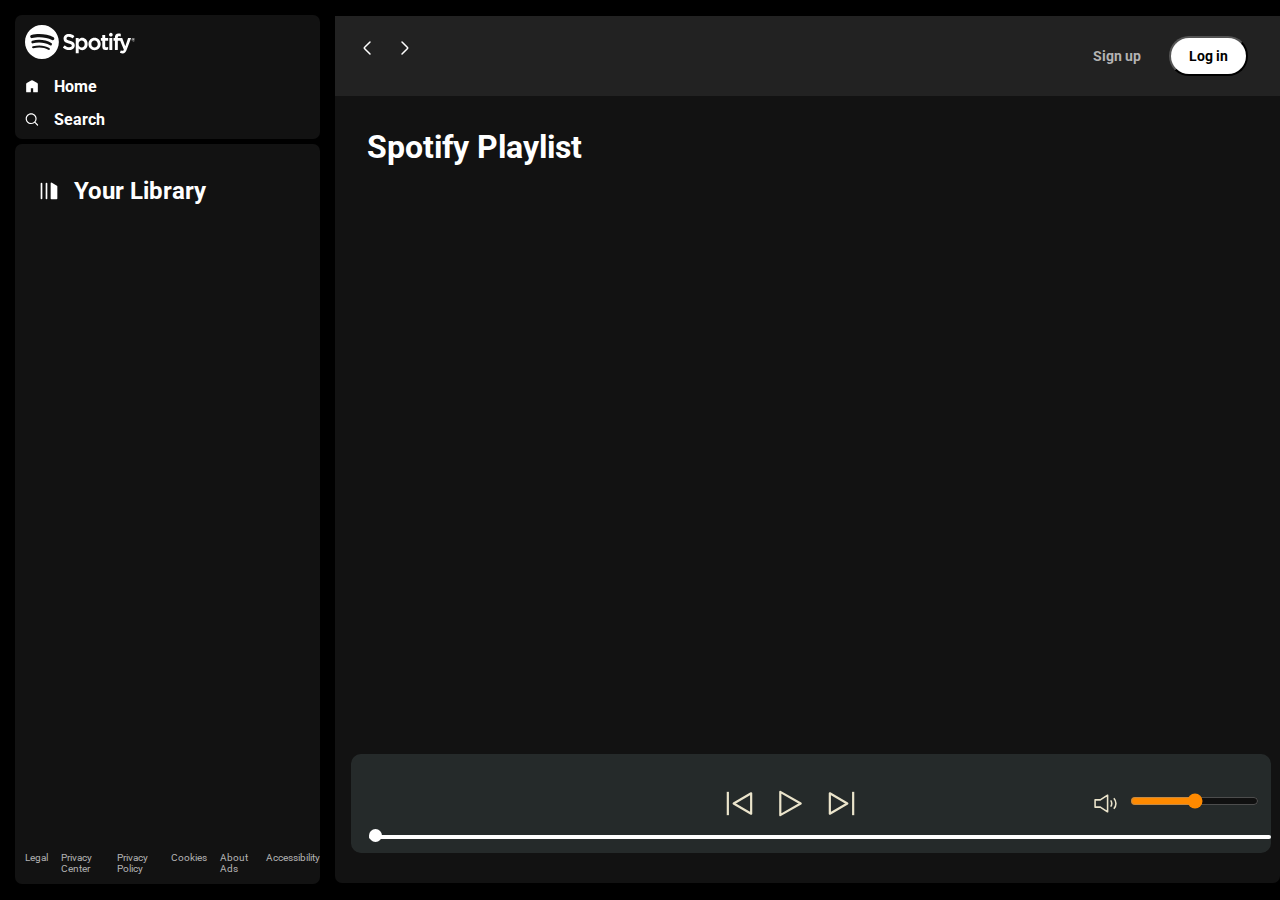
<file: index.html>
<!DOCTYPE html>
<html lang="en">

<head>
    <meta charset="UTF-8">
    <meta name="viewport" content="width=device-width, initial-scale=1.0">
    <title>Spotify - Web Player: Music for everyone</title>
    <link rel="icon" type="image/x-icon" href="img/favicon (1).ico">
    <link rel="stylesheet" href="css/utility.css">
    <link rel="stylesheet" href="css/style.css">
</head>

<body>
    <div class="container flex bg-black">
        <div class="left">
            <div class="close">
                <img width="30" class="invert" src="img/close.svg" alt="close">
            </div>
            <div class="home bg-grey rounded m-1 p-1">
                <div class="logo"><img width="110" class="invert" src="img/logo.svg" alt="logo"></div>
                <ul>
                    <li><img class="invert" src="img/home.svg" alt="home">Home</li>
                    <li><img class="invert" src="img/search.svg" alt="search">Search</li>
                </ul>
            </div>
            <div class="library bg-grey rounded m-1 p-1">
                <div class="heading">
                    <img class="invert" src="img/playlist.svg" alt="playlist">
                    <h2>
                        Your Library
                    </h2>
                </div>
                <div class="songList">
                    <ul>

                    </ul>
                </div>
                <div class="footer">
                    <div><a href="https://www.spotify.com/jp/legal/"><span>Legal</span></a></div>
                    <div><a href="https://www.spotify.com/jp/privacy/"><span>Privacy Center</span></a></div>
                    <div><a href="https://www.spotify.com/jp/legal/privacy-policy/"><span>Privacy Policy</span></a>
                    </div>
                    <div><a href="https://www.spotify.com/jp/legal/cookies-policy/"><span>Cookies</span></a></div>
                    <div><a href="https://www.spotify.com/jp/legal/privacy-policy/#s3"><span>About Ads</span></a></div>
                    <div><a href="https://www.spotify.com/jp/accessibility/"><span>Accessibility</span></a></div>
                </div>
            </div>
        </div>

        <div class="right bg-grey rounded">
            <div class="header">
                <div class="nav">
                    <div class="hamburgerContainer">
                        <img width="40" class="invert hamburger" src="img/hamburger.svg" alt="hamburger">
                        <svg width="24" height="24" viewBox="0 0 24 24" fill="none" xmlns="http://www.w3.org/2000/svg">
                            <path
                                d="M15 6L9.70711 11.2929C9.37377 11.6262 9.20711 11.7929 9.20711 12C9.20711 12.2071 9.37377 12.3738 9.70711 12.7071L15 18"
                                stroke="#ffffff" stroke-width="1.5" stroke-linecap="round" stroke-linejoin="round" />
                        </svg>
                        <svg width="24" height="24" viewBox="0 0 24 24" fill="none" xmlns="http://www.w3.org/2000/svg">
                            <path
                                d="M9 18L14.2929 12.7071C14.6262 12.3738 14.7929 12.2071 14.7929 12C14.7929 11.7929 14.6262 11.6262 14.2929 11.2929L9 6"
                                stroke="#ffffff" stroke-width="1.5" stroke-linecap="round" stroke-linejoin="round" />
                        </svg>
                    </div>
                </div>
                <div class="buttons">
                    <button class="signupbtn">Sign up</button>
                    <button class="loginbtn">Log in</button>
                </div>
            </div>
            <div class="spotifyPlaylists">
                <h1>Spotify Playlist</h1>
                <div class="cardContainer"></div>
                <div class="playbar">
                    <div class="seekbar">
                        <div class="circle">

                        </div>
                    </div>
                    <div class="abovebar">

                        <div class="songinfo"></div>
                        <div class="songbuttons">
                            <img width="35" id="previous" src="img/prevsong.svg" alt="previous-song">
                            <img width="35" id="play" src="img/play.svg" alt="play-song">
                            <img width="35" id="next" src="img/nextsong.svg" alt="next-song">
                        </div>
                        <div class="timevol">
                            <div class="songtime"></div>
                            <div class="volume">
                                <img width="25" src="img/volume.svg" alt="volume">
                                <div class="range">
                                    <input type="range" name="volume">
                                </div>
                            </div>
                        </div>
                    </div>
                </div>
            </div>
        </div>
    </div>

    <script src="js/scripts.js"></script>
</body>

</html>
</file>
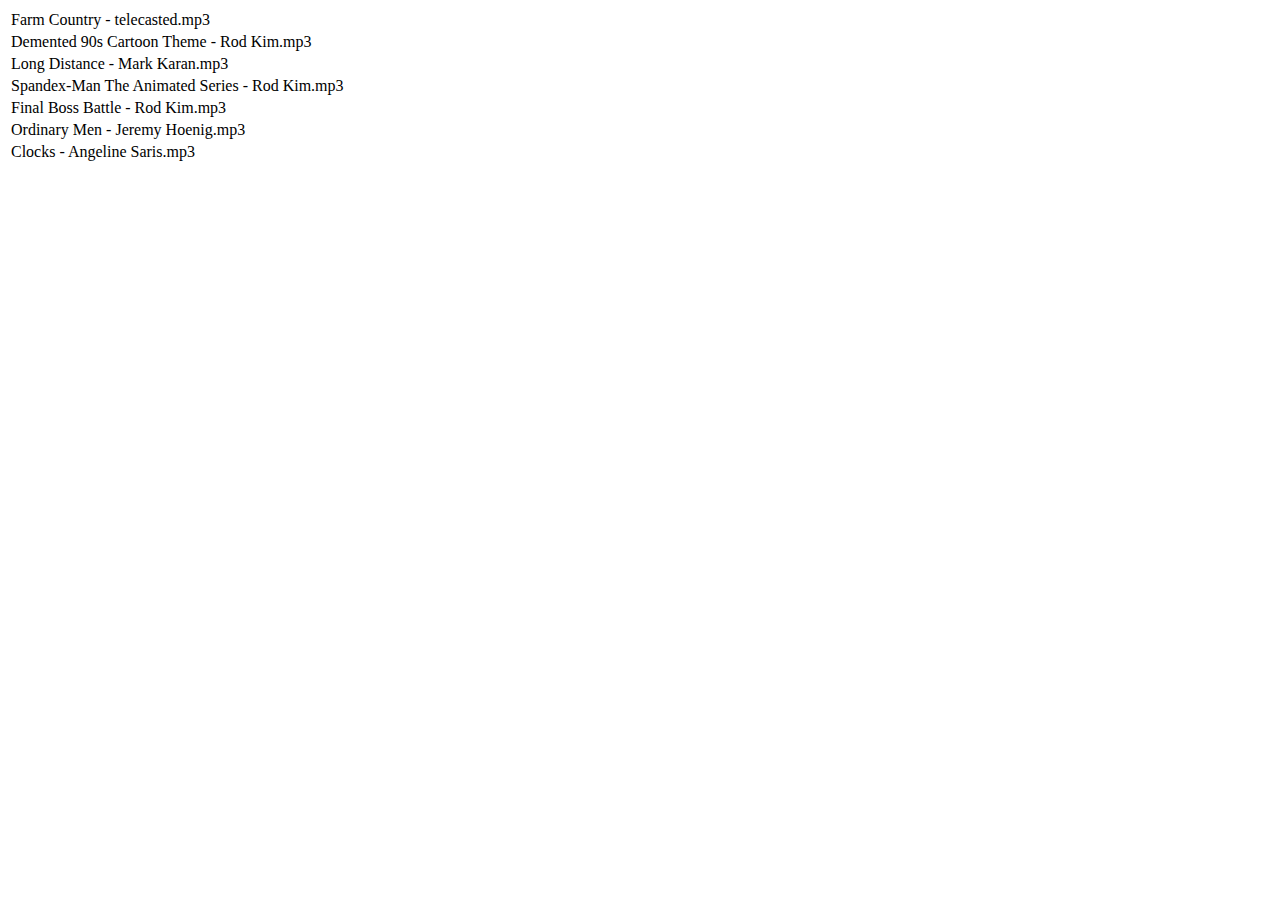
<file: songs/songs.html>
<!DOCTYPE html>
<html lang="en">

<head>
    <meta charset="UTF-8">
    <meta name="viewport" content="width=device-width, initial-scale=1.0">
    <title>Document</title>
</head>

<body>
    <table>
        <tr>
            <td>Farm Country - telecasted.mp3</td>
        </tr>
        <tr>
            <td>Demented 90s Cartoon Theme - Rod Kim.mp3</td>
        </tr>
        <tr>
            <td>Long Distance - Mark Karan.mp3</td>
        </tr>
        <tr>
            <td>Spandex-Man The Animated Series - Rod Kim.mp3</td>
        </tr>
        <tr>
            <td>Final Boss Battle - Rod Kim.mp3</td>
        </tr>
        <tr>
            <td>Ordinary Men - Jeremy Hoenig.mp3</td>
        </tr>
        <tr>
            <td>Clocks - Angeline Saris.mp3</td>
        </tr>
    </table>
</body>

</html>
</file>
<file: css/utility.css>
.border{
    border: 2px solid red;
    margin: 3px;
}

.flex{
    display: flex;
}

.justify-center{
    justify-content: center;
}

.items-center{
    align-items: center;
}

.bg-black{
    background-color: black;
    color: white;
}

.invert{
    filter: invert(1);
}

.bg-grey{
    background-color: #121212;
}

.rounded{
    border-radius: 7px;
}

.m-1{
    margin: 5px;
}

.p-1{
    padding: 10px;
}



/* Scrollbar Styles for Dark Theme */
::-webkit-scrollbar {
  width: 12px;
}

::-webkit-scrollbar-track {
  background: #222; /* Dark background for the track */
}

::-webkit-scrollbar-thumb {
  background-color: #555;  /* Dark gray thumb */
  border-radius: 10px;
  border: 3px solid #1e1e1e; /* Match track to give inset effect */
}

::-webkit-scrollbar-thumb:hover {
  background-color: #777; /* Lighter on hover */
}
</file>
<file: css/style.css>
@import url('https://fonts.googleapis.com/css2?family=Roboto:ital,wght@0,100..900;1,100..900&display=swap');

:root {
    --a: 0;

}

* {
    margin: 0;
    padding: 0;
    font-family: "Roboto", sans-serif;
}

body {
    background-color: black;
    color: white;
}

.left {
    width: 25vw;
    padding: 10px;
}

.right {
    width: 75vw;
}

.home {
    padding: 10px;
}

.home ul li {
    width: 14px;
    display: flex;
    gap: 15px;
    list-style: none;
    padding-top: 14px;
    font-weight: 700;
    color: rgb(255, 255, 255);
    font-size: 16px;
}

.heading {
    width: 100%;
    display: flex;
    gap: 15px;
    padding-top: 14px;
    font-weight: 700;
    color: rgb(255, 255, 255);
    font-size: 16px;
    align-items: center;
    padding: 23px 14px;
}

.heading img {
    width: 20px;
}

.library {
    min-height: 80vh;
    position: relative;
}

.footer {
    display: flex;
    gap: 13px;
    font-size: 10px;
    position: absolute;
    bottom: 0;
    padding: 10px 0;
}

.footer a {
    text-decoration: none;
    color: rgb(179, 179, 179);
    font-weight: 400;
    font-size: 10px;
}

.right {
    margin: 16px 0;
    position: relative;
}

.header {
    display: flex;
    justify-content: space-between;
    background-color: rgb(34, 34, 34);
}

.header>* {
    padding: 20px;
}

.spotifyPlaylists {
    padding: 16px;
}

.spotifyPlaylists h1 {
    padding: 16px;
}

.cardContainer {
    margin: 30px;
    display: flex;
    gap: 10px;
    flex-wrap: wrap;
    overflow-y: auto;
    max-height: 60vh;
}

.card {
    width: 200px;
    padding: 10px;
    border-radius: 5px;
    background-color: #252525;
    position: relative;
    transition: all 0.5s ease;
}

.card:hover {
    background-color: rgba(73, 73, 73, 0.728);
    cursor: pointer;
    --a: 1;
}

.card:hover .play {
    opacity: 1;
    transform: translateY(0);
    bottom: 90px;
}


.card>* {
    padding-top: 10px;
}

.card img {
    width: 100%;
    object-fit: contain;
}

.play {
    /* width: 40px;
    height: 40px;
    background-color: #1fdf64;
    border-radius: 50%;
    padding: 4px;
    display: flex;
    align-items: center;
    justify-content: center;
    position: absolute;
    bottom: 88px;
    right: 17px;
    opacity: var(--a);
    transition: all 0.5s ease; */


    width: 40px;
    height: 40px;
    background-color: #1fdf64;
    border-radius: 50%;
    padding: 4px;
    display: flex;
    align-items: center;
    justify-content: center;
    position: absolute;
    bottom: 10px;
    right: 17px;
    opacity: 0;
    transform: translateY(20px);
    transition: all 0.3s ease-in-out;
}

.buttons>* {
    margin: 0 12px;
}

.signupbtn {
    background-color: rgb(34, 34, 34);
    color: rgb(179, 179, 179);
    font-weight: 700;
    font-size: 14px;
    border: none;
    outline: none;
    cursor: pointer;
}

.signupbtn:hover {
    font-size: 15px;
    color: white;
}

.loginbtn {
    background-color: white;
    border-radius: 21px;
    color: rgb(0, 0, 0);
    font-weight: 700;
    font-size: 14px;
    padding: 10px;
    width: 79px;
    cursor: pointer;
}

.loginbtn:hover {
    font-weight: bold;
    width: 85px;
    padding: 12px;
}

.playbar {
    justify-content: center;
    align-items: center;
    position: absolute;
    bottom: 30px;
    filter: invert(1);
    background-color: #dad5d5;
    border-radius: 10px;
    width: 90%;
    padding: 12px;
    width: 70vw;
    min-height: 40px;
}

.songbuttons {
    display: flex;
    justify-content: center;
    gap: 16px;
}

.songList {
    height: 544px;
    overflow: auto;
    margin-bottom: 44px;
}

.hamburger {
    display: none;
    cursor: pointer;
}

.hamburgerContainer {
    display: flex;
    justify-content: center;
    align-items: center;
    gap: 14px;
}

.songList ul {
    padding: 0 12px;
}

.songList ul li {
    list-style-type: decimal;
    display: flex;
    justify-content: space-between;
    gap: 12px;
    cursor: pointer;
    padding: 12px 0;
    border: 1px solid rgba(146, 143, 143, 0.491);
    margin: 12px 0;
    padding: 13px;
    border-radius: 5px;
}

.songList .info {
    font-size: 13px;
    width: 344px;
}

.info div {
    word-break: break-all
}

.playnow {
    display: flex;
    justify-content: center;
    align-items: center;
}

.playnow span {
    font-size: 15px;
    width: 64px;
    padding: 12px;
}

.seekbar {
    height: 4px;
    width: 98%;
    background: black;
    border-radius: 10px;
    position: absolute;
    bottom: 8px;
    margin: 6px;
    cursor: pointer;
}

.circle {
    width: 13px;
    height: 13px;
    border-radius: 50%;
    background-color: black;
    position: relative;
    bottom: 6px;
    left: 0%;
    transition: left 0.5s;
}

.songbuttons img {
    cursor: pointer;
}

.timevol {
    display: flex;
    justify-content: space-evenly;
    align-items: center;
}

.songinfo {
    color: black;
    padding: 0 12px;
    width: 250px;
}

.songtime {
    color: black;
    padding: 0 12px;
    width: 125px;
}

.volume {
    display: flex;
    justify-content: center;
    align-items: center;
    gap: 12px;
    cursor: pointer;
}

.range input {
    cursor: pointer;
}

.abovebar {
    display: flex;
    justify-content: space-between;
    margin: 20px 0;
}

.close {
    display: none;
}

@media (max-width: 1200px) {
    .left {
        position: fixed;
        left: -130%;
        transition: all 0.3s;
        z-index: 1;
        width: 373px;
        background-color: black;
        padding: 0;
        height: 100vh;
        top: 0;
    }

    .songtime,
    .songinfo {
        width: auto;
    }

    .left .close {
        position: absolute;
        right: 31px;
        top: 25px;
        width: 29px;
    }

    .timevol {
        display: flex;
        justify-content: space-evenly;
        align-items: center;
        flex-direction: column;
        gap: 13px;
    }

    .right {
        width: 100vw;
    }

    .playbar {
        width: calc(100vw - 75px);
    }

    .seekbar {
        width: calc(100vw - 120px);
    }

    .hamburger {
        display: block;
    }

    .card {
        width: 55vw;
    }

    .right {
        margin: 0;
    }

    .cardContainer {
        margin: 0;
        justify-content: center;
    }

    .close {
        display: block;
    }

    .abovebar {
        flex-direction: column;
        gap: 23px;
        align-items: center;
    }

    .cardContainer {
        max-height: unset;
        overflow-y: unset;
        margin-bottom: 35vh;
    }

    .playbar {
        right: 25px;
    }
}

@media (max-width: 500px) {
    .card {
        width: 100%;
    }

    .header>* {
        padding: 2px;
    }

    .buttons>* {
        margin: 0 6px;
    }

    .header {
        padding: 7px;
    }

    .spotifyPlaylists h1 {
        padding: 4px;
    }

    .library {
        height: 85vh;
    }

    .left {
        position: fixed;
        top: 0;
        width: 100vw;
    }
}
</file>
